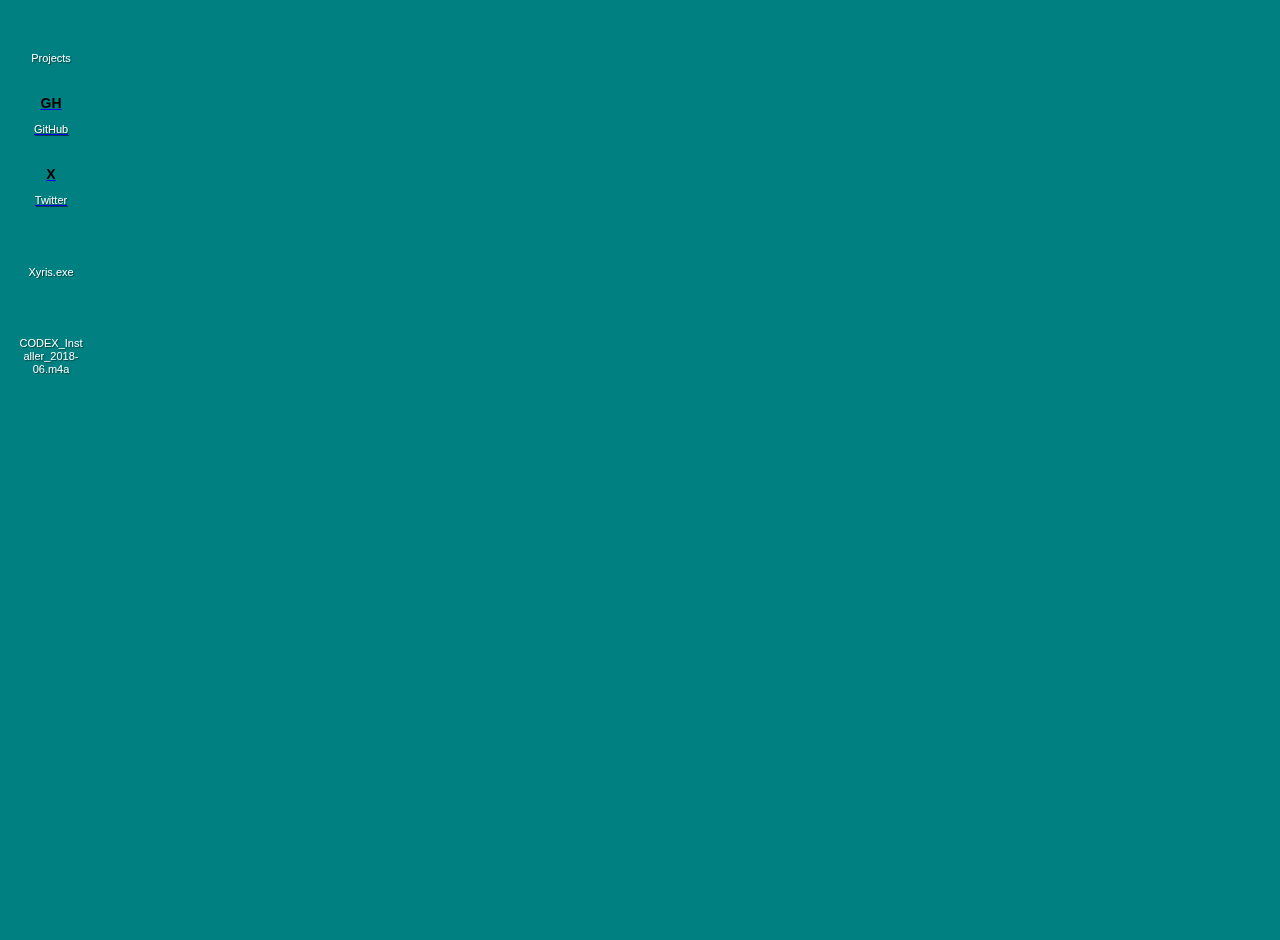
<file: index.html>
<!DOCTYPE html>
<html lang="en">
<head>
    <meta charset="UTF-8">
    <meta name="viewport" content="width=device-width, initial-scale=1.0">
    <title>xYRIS iNFO</title>
    <link rel="stylesheet" href="css/style.css">
</head>
<body>
    <div class="desktop-shortcuts">
        <div class="shortcut" id="projects-folder">
            <div class="shortcut-icon folder"></div>
            <div class="shortcut-label">Projects</div>
        </div>
        <a href="https://github.com/01Xyris" class="shortcut" target="_blank">
            <div class="shortcut-icon github">GH</div>
            <div class="shortcut-label">GitHub</div>
        </a>
        <a href="https://x.com/01Xyris" class="shortcut" target="_blank">
            <div class="shortcut-icon twitter">X</div>
            <div class="shortcut-label">Twitter</div>
        </a>
        <div class="shortcut" id="xyris-exe">
            <div class="shortcut-icon exe"></div>
            <div class="shortcut-label">Xyris.exe</div>
        </div>
        <div class="shortcut" id="vibing-player">
            <div class="shortcut-icon media"></div>
            <div class="shortcut-label">CODEX_Installer_2018-06.m4a</div>
        </div>
        
    </div>

    <div class="window">
        <div class="title-bar">
            <div class="title-text">xYRIS-INFO v1.0</div>
            <div class="window-buttons">
                <div class="window-button">_</div>
                <div class="window-button">□</div>
                <div class="window-button">×</div>
            </div>
        </div>
        
        <div class="banner">
            <pre>                                             
                                                                               ▒█████████                                                  
                                                                           █████████████████                                               
                                                                         ████████████████████████████                                      
                                                                       ████████████████████████     ███                                    
                                                                       ███████████  ████████████      ███▓                                 
                                                                    ██████████████  ██  █████████       ████                               
                                                                  ████████████████      ██████████▒       ████                             
                                                ██▓        ████ █████████████████ ██ ███████████████                                       
                                               █████       ████████████████ ████████████████████████                                       
                                             ████▒███      █████████████░█   ███████████████████████░                                      
                                            ███   ████     ██████      ▓  ██████   ██████████████                                          
                                         █████     █░███   █████      █████████            ██   ▒                      █                   
                                       ████████     ▓████  ████    ████████████                                 ██████                     
                                      ███████████    █████  ██  ███████████████                         █████████                          
                                     ████ ████████    ███████▓ ████████████████         ██ ██████████████████                              
                                    ████  ███▒█████    ████████████████████████      ░██████         ░░                                    
                                    ████      ██████    ██████████████████████   █████████                                                 
                                   ████        ██████    ████████████████████░██████████                                                   
                                   ███         ▒█████     ████████████████████████████                                                     
                                                 █████    █████████████████████████                                                        
                                   ░█          ███████ █████████████████████████                                                           
                                     █     ████████████████████████████                                                                    
                                        █████ ███████████████████████████         ████████                                                 
                                         █████       ███████████  █   █████████████████████████                                            
                                         ███████       ████████████      ████████████████████████                                          
                                     █████████████       ████░ █████                            ███                                        
                                    █████████     ██     ████▒  ██████                            ███                                      
                                 █████████         ███ ██████    ███ ██                            ████                                    
                                ████░                 ███████     █████                              ███                                   
                                 ██████               ██████        ███                                ██                                  
                                    ███             ████████         ██                                  █                                 
                                       █          █████████          ███                                  █                                
                                            ███▒██████████           ███                                                                   
                               █           ██████████████             ██                                    █                              
                               ████        ░ ██████ ██                ██                                       █                           
                               █████████████████████                  ███                                                                  
                               ███████████████ ████                    ██                                                                  
                                █████████    ███                       ██                                                                  
                                ▒████████████                          ██                                                                  
                                  ███████                              ██▓                                                                 
                                                                       ███                                                                 
                                                                        ██                                                                 
                                                                        █                                                                  
                                                                        █                                                                  
                                                                        █                                                                  
                                                                        ▒                                                                  
                                                                        █▒                                                                 
                                                                        ▓                                                                  
                                                                        █                                                                  
                                                                        ██                                                                 
                                                                                                                                           
                                                                                                                                           
                                                                                                                                           
                                                                                                                                           
                                                                                                                                           
                                                                                                                                           
                                                                                                                                           
                                                                                                                                           
                                                                                                                                            </pre>
        </div>

        <div class="tab-bar">
            <div class="tab active" data-tab="profile">Profile</div>
            <div class="tab" data-tab="projects">Projects</div>
            <div class="tab" data-tab="contact">Contact</div>
        </div>

        <div id="profile" class="tab-content active">
            <div class="group-box">
                <div class="group-box-title">About</div>
                <div class="info-field">Exploring the digital world...</div>
            </div>

            <div class="group-box">
                <div class="group-box-title">Interests</div>
                <div class="info-field">└─ Malware Analysis
└─ Reverse Engineering
└─ Blue & Red Team Techniques</div>
            </div>

            <div class="group-box">
                <div class="group-box-title">Current Focus</div>
                <div class="info-field">└─ C/MASM
└─ Studying for University
└─ Finding Vulns in bad Malware</div>
            </div>
        </div>

        <div id="projects" class="tab-content">
            <div class="group-box">
                <div class="group-box-title">Active Projects</div>
                <div class="info-field">└─ XyrisPack
   x86 packer in MASM, process hollowing

└─ Shellcode
   Shellcode to Download and Execute

└─ LummaC2-Extractor
   Extracts domains from LummaStealer

└─ Vulns
   Vulnerabilities found in malware</div>
            </div>
        </div>

        <div id="contact" class="tab-content">
            <div class="group-box">
                <div class="group-box-title">Contact Info</div>
                <div class="info-field">└─ <a href="https://x.com/01Xyris">@01Xyris</a>
└─ <a href="https://github.com/01Xyris">github.com/01Xyris</a></div>
            </div>

            <div class="group-box">
                <div class="group-box-title">Greetz</div>
                <div class="info-field">└─ DeLuks, 1336, Oira, Malcore Forum</div>
            </div>
        </div>

        <div id="audio-controls">
            <button class="audio-button" id="volume-down">-</button>
            <span id="volume-level">Volume: 35%</span>
            <button class="audio-button" id="volume-up">+</button>
        </div>

        <div class="status-bar">
            <div class="status-item">Ready</div>
            <div class="status-item">v1.0</div>
        </div>
    </div>

    <div class="folder-window" id="projects-window">
        <div class="title-bar">
            <div class="title-bar-text">
                <div class="window-icon"></div>
                Projects Explorer
            </div>
            <div class="window-buttons">
                <div class="window-button">_</div>
                <div class="window-button">□</div>
                <div class="window-button close-folder">×</div>
            </div>
        </div>

        <div class="address-bar">
            <span>Address:</span>
            <input type="text" value="C:\Projects" readonly>
        </div>

        <div class="content">
            <div class="file-list">
                <div class="column-headers">
                    <div>Name</div>
                    <div>Size</div>
                    <div>Type</div>
                </div>
                <div class="files">
                    <a href="https://github.com/01Xyris/XyrisPack" class="file-item" target="_blank">
                        <div class="file-name">
                            <div class="file-icon zip"></div>
                            XyrisPack.zip
                        </div>
                        <div>2.1 MB</div>
                        <div>Application</div>
                    </a>
                    <a href="https://github.com/01Xyris/Shellcode" class="file-item" target="_blank">
                        <div class="file-name">
                            <div class="file-icon zip"></div>
                            Shellcode.zip
                        </div>
                        <div>1.5 MB</div>
                        <div>Application</div>
                    </a>
                    <a href="https://github.com/01Xyris/LummaC2-Extractor" class="file-item" target="_blank">
                        <div class="file-name">
                            <div class="file-icon zip"></div>
                            LummaC2-Extractor.zip
                        </div>
                        <div>3.2 MB</div>
                        <div>Application</div>
                    </a>
                    <a href="https://github.com/01Xyris/Vulns" class="file-item" target="_blank">
                        <div class="file-name">
                            <div class="file-icon zip"></div>
                            Vulns.zip
                        </div>
                        <div>1.8 MB</div>
                        <div>Application</div>
                    </a>
                </div>
            </div>
        </div>

        <div class="status-bar">
            <div class="status-item">4 object(s)</div>
            <div class="status-item">8.6 MB total</div>
        </div>
    </div>

    <div class="media-window">
        <div class="title-bar">
            <div class="title-text">Windows Media Player - CODEX_Installer_2018-06.m4a</div>
            <div class="window-buttons">
                <div class="window-button">_</div>
                <div class="window-button">□</div>
                <div class="window-button close-media">×</div>
            </div>
        </div>
        
        <div class="media-content">
            <div class="media-icon"></div>
            <div class="media-controls">
                <div class="progress-bar">
                    <div class="progress"></div>
                </div>
                <div class="control-buttons">
                    <button class="media-button play-pause">►</button>
                    <button class="media-button stop">■</button>
                    <div class="volume-control">
                        <span>Volume:</span>
                        <input type="range" min="0" max="100" value="50" class="volume-slider">
                    </div>
                </div>
                <div class="time-display">00:00 / 00:00</div>
            </div>
        </div>
    </div>

    <audio id="audio" preload="auto" crossorigin="anonymous" loop>
        <source src="CODEX_Installer_2018-06.m4a" type="audio/mpeg">
    </audio>

    <script src="js/script.js"></script>
</body>
</html>
</file>
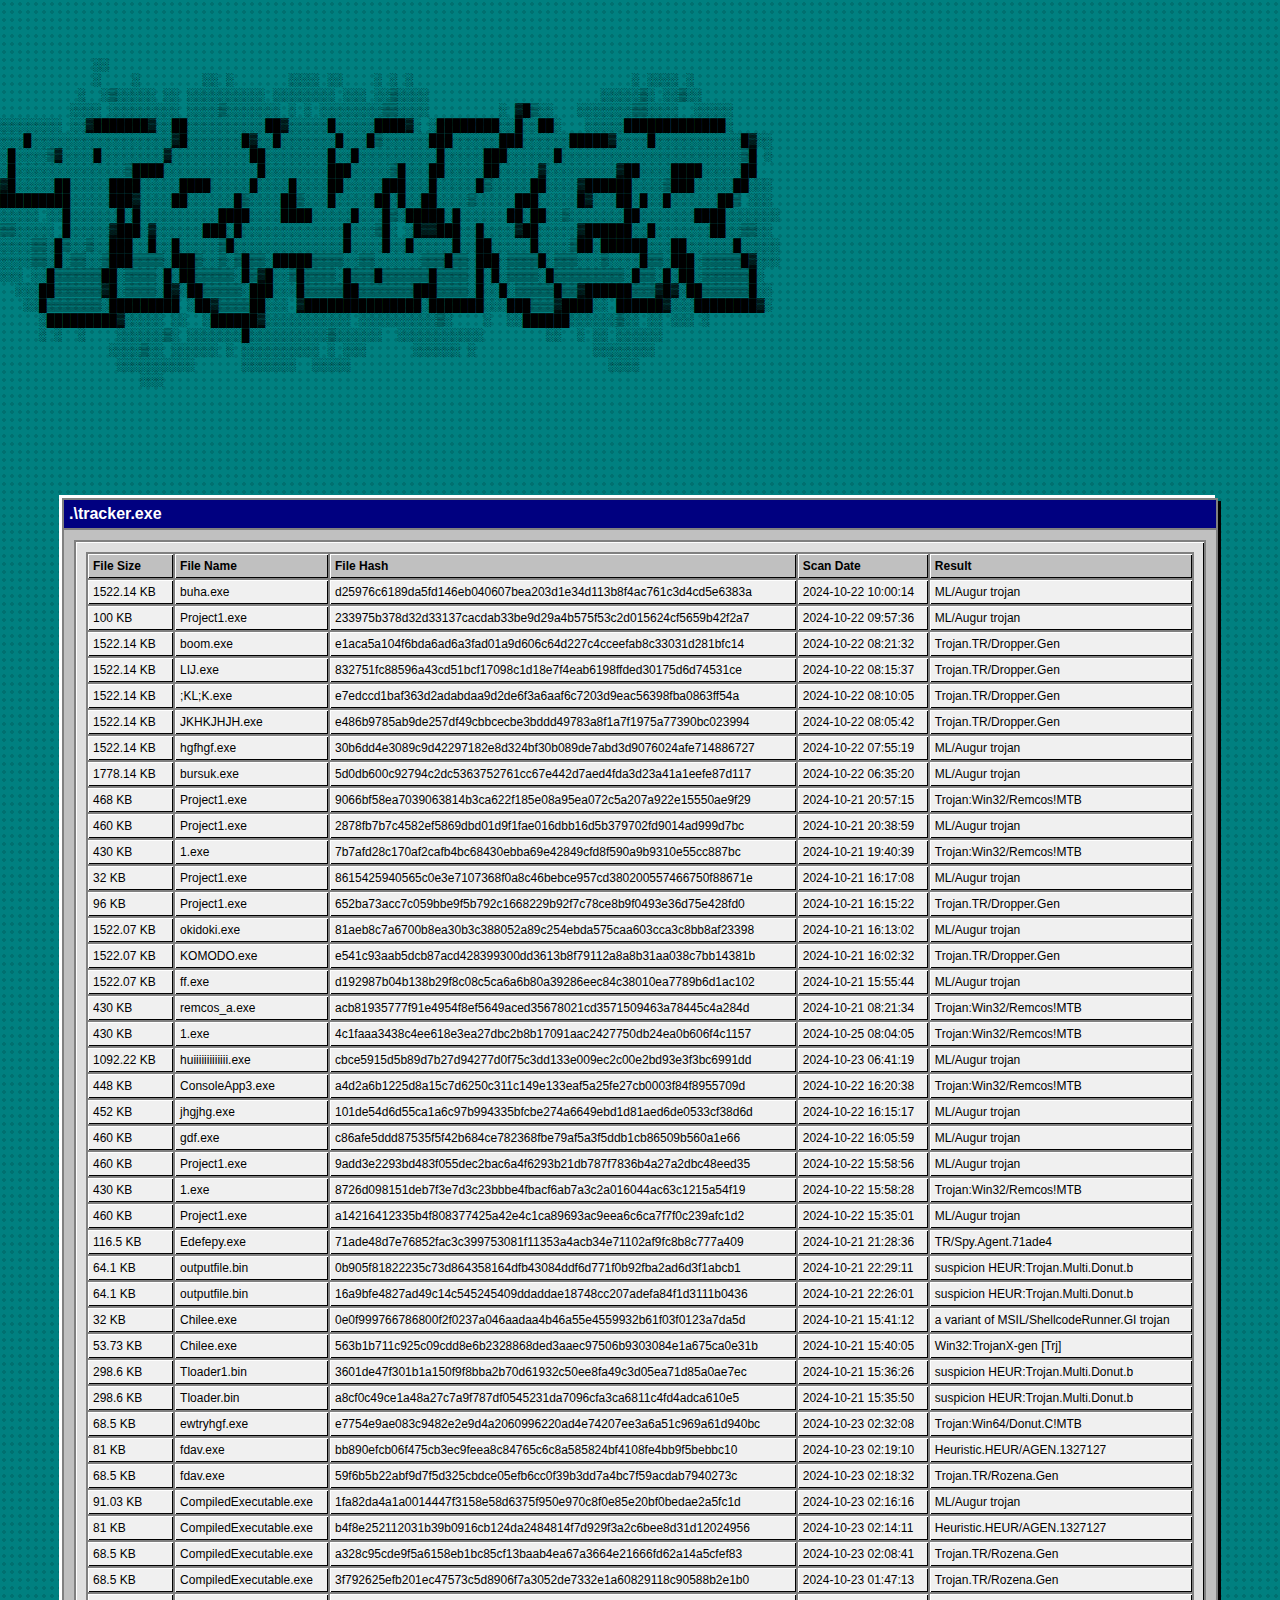
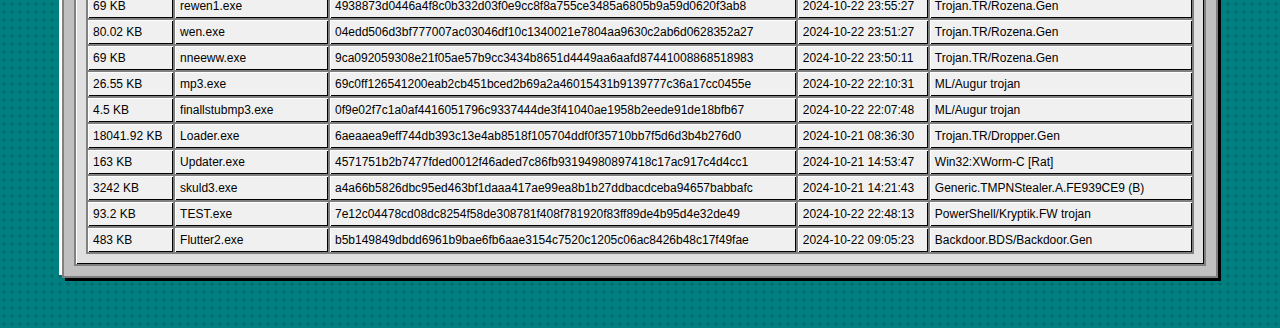
<file: tracker/index.html>
<!DOCTYPE html>
<html lang="en">
<head>
    <meta charset="UTF-8">
    <meta name="viewport" content="width=device-width, initial-scale=1.0">
    <link rel="stylesheet" href="..\css\tracker.css">
    <title>XyrisTracker</title>
   
</head>
<body>
    <div class="ascii-container">
        <pre class="ascii-art">


                                                                                                    
            ░░                                                         
            ░    ░        ░░ ░       ░░░░ ░░    ░ ░ ░                            ░ ░░░░ ░          
          ░  ░▒░░░░░ ░░ ░░░░░░░░░░ ░░░░░░░░ ░░░ ░░▒░░░░                      ░░░░░▒░ ░░▒░░         
         ░░░░ ░░░░░░░░░ ░░░░▒░░░░░░░ ░ ░ ░░░░░░░░▒▒░░░░         ░ ▓█▒░░   ░░░░░░░▒▒░░░░  ░░░░░     
░░░░░░░░ ░░▓███████▓░░██░░░░░░░░░░██▓░░░░░█░░░░░████▓░ ░████████░░█░░██░   ░░░░░█████████████░     
░░░█░░░░░░░░░░░░░░░░░░▓█░░░░░░░█▓░░█░░░░░░░█░░░█▒░░░░░░███░░░░░░███░░░░░░█████▓░░░░█░░░░░░░░░░░█▓░░ 
░█░░░░▒▓░░░░█░░░░░░░░▓░░░░░░░░░░██░░░░░░░░█░░█░░░░░░░░░░█░░░░░███░░░░░░█░░░░░░░░░░░░░░░░░░░░░░░▒█ ░
░█░░░░░░░░░░░░░░▒████░░░░░░░░░░░░█░░░░░░░░███░░░░░▒█░░░██░░░░░██░░░░░▓░░░░░░░░░▓██░░░░████░░░░░██  
▓█░░░░░██░░░░░████░░░░░████░░░░░█░░░░█░░░░██░░░░░███░░░█░░░░░█▒░░░░░██░░░░▓██████░░░░▒███░░░░░██░░░
█████████░░░░░███▓░░░░██░░░░░░█▒░░░░██▒░░░█░░░░░██░█░░██░░░░▒░░░░░███░░░░░█▓░░░██░█░░█░░░░░░██▒ ░░░
░░░░░ ░░█░░░░░░█░█░░░░░░░░░░████░░░░████░░░░░█░░░█▒░█████░█░░░░░░██░██░░▒░░░░░░░██░░░░░░░████░░░░░░░
▒▒░░░░░ █░░░░░▓███░▓░░░░░░███░█░░░░░░░░░░░░░█░░░▒█░ ░█▓▓███░░█░░░░▓██░░░░░▓██████░░█░░░░░░░██░░▒▒░░ 
░░░░▒▒░█▒░░▒░░███░░█░░█░░░░░▒█░░░░░░░░░░░░░░█░░░░█░░█░░░░░█░░██░░░░░█░░░░▒██░██████░░░██░░░░░░█░░░░░
░░░░▒▒░█░▒▒░░▒███▒▒▒▒░███▒░░▒░▒█▒▒░█████▒▒▒▒░░▒▒░░░░░░▒▒▒█▒▒░███░▒▒▒▒█░▒▒▒░░░▒░░░░█▒▒░███░▒▒▒▒▒█▓░░░
░░░ ░░█▒▒▒▒▒▒██░▒▒▒▒░█░██▒▒▒▒▒░█▒▓█░░▒█▒▒▒▒░█▒▒▒█▒▒▒▒▒▒█▒▒▒▒░█░█░▒▒▒▒░█▒▒▒▒▒▒▒▒▒░█▒▒░█░██░▒▒▒▒▒▒█░ 
  ░░░██▒▒▒▒▒▒▓█░▒▒▒▒░█▓░██▒▒▒▒▒░███░░░█▒▒▒▒▒██▒▒▒▒▒▒▒███▒▒▒▒░█░░█░▒▒▒▒▒█▒▒▓██████▒▒▒▓█▓░██▒▒▒▒▒▒█░░
   ░░█▒▒▒▒▒▒▒░█████████ ░██▓▒▒▒▒██░░░ ▓███████████████░███████░░░███▒▒▒▓████░░ ██████▓░░░████████▓░
     ░█████████▓░░░░░ ░░  ░██████▓░░░░░░░░░░░ ░░░░░░░░░░▒░    ░  ░░██████░░░░░░▒░░ ░░ ░░░ ░        
     ░ ░  ░    ░░░░░░▒░ ░░░░░░░█░░░░░░░░░░▒░░░░░░  ░░░░░░░░░░░        ░░  ░ ░░ ░░░░░░              
              ░░░░▒░░ ░░░░░░ ░ ░░░░░░░░░░ ░ ░░░      ░░░░░░ ░               ░░░░░░░░               
               ░░░░░░░░░░      ░░░░░░░  ░░░░░                                 ░░░░                 
                  ░░░                                                                              
                                                                                                   

                                          
        </pre>
    </div>
    <div class="window">
        <div class="title-bar">
            <span>.\tracker.exe</span>
        </div>
        <div class="content">
            <table>
                <thead>
                    <tr>
                        <th>File Size</th>
                        <th>File Name</th>
                        <th>File Hash</th>
                        <th>Scan Date</th>
                        <th>Result</th>
                    </tr>
                </thead>
                <tbody id="table-body">
                </tbody>
            </table>
        </div>
    </div>
   <script>
    function createTextCell(text) {
        const cell = document.createElement('td');
        cell.textContent = text;
        return cell;
    }

    async function loadTableData() {
        try {
            const response = await fetch('clean.json');
            const jsonData = await response.json();
            const tableBody = document.getElementById('table-body');
           
            // Clear existing content
            while (tableBody.firstChild) {
                tableBody.removeChild(tableBody.firstChild);
            }

            const uniqueResults = new Map();

            for (const results of Object.values(jsonData)) {
                results.forEach((result) => {
                    const existingResult = uniqueResults.get(result.file_hash);
                    if (!existingResult || new Date(result.scan_time) > new Date(existingResult.scan_time)) {
                        uniqueResults.set(result.file_hash, result);
                    }
                });
            }

            uniqueResults.forEach((result) => {
                const row = document.createElement('tr');
               
                const sizeInKB = Math.round(result.file_size / 1024 * 100) / 100;
                row.appendChild(createTextCell(`${sizeInKB} KB`));
                row.appendChild(createTextCell(result.file_name));
                row.appendChild(createTextCell(result.file_hash));
                row.appendChild(createTextCell(result.scan_time));
                row.appendChild(createTextCell(result.result));
               
                tableBody.appendChild(row);
            });

            if (tableBody.children.length === 0) {
                const row = document.createElement('tr');
                const cell = document.createElement('td');
                cell.textContent = 'No data found.';
                cell.colSpan = 5;
                row.appendChild(cell);
                tableBody.appendChild(row);
            }
        } catch (error) {
            console.error('Error loading table data:', error);
            const tableBody = document.getElementById('table-body');
            const row = document.createElement('tr');
            const cell = document.createElement('td');
            cell.textContent = 'Error loading data. Please check the console for details.';
            cell.colSpan = 5;
            row.appendChild(cell);
            tableBody.appendChild(row);
        }
    }

    document.addEventListener('DOMContentLoaded', loadTableData);
    </script>
</body>
</html>
</file>
<file: css/style.css>
body {
    background-color: #008080; /* Classic Win95 teal */
    display: flex;
    justify-content: center;
    align-items: center;
    min-height: 100vh;
    margin: 0;
    font-family: "MS Sans Serif", "Tahoma", sans-serif;
    font-size: 11px;
    padding: 20px;
}

/* Desktop Shortcuts */
.desktop-shortcuts {
    position: fixed;
    top: 10px;
    left: 10px;
    display: flex;
    flex-direction: column;
    gap: 10px;
    z-index: 1;
}

.shortcut {
    width: 70px;
    display: flex;
    flex-direction: column;
    align-items: center;
    text-align: center;
    cursor: pointer;
    padding: 5px;
    border: 1px solid transparent;
}

.shortcut:hover {
    background: rgba(255, 255, 255, 0.2);
    border: 1px dotted #fff;
}

.shortcut:active {
    background: rgba(255, 255, 255, 0.3);
}

.shortcut-icon {
    width: 32px;
    height: 32px;
    background: #c0c0c0;
    border: none;
    margin-bottom: 4px;
    display: flex;
    align-items: center;
    justify-content: center;
    font-family: "MS Sans Serif", sans-serif;
    font-size: 14px;
    font-weight: bold;
    color: #000;
    position: relative;
}

.shortcut-icon.folder {
    background: url('https://raw.githubusercontent.com/matthewmx86/WinClassic_icons/master/Source%20Icons/w98/8-bit/48x48/w98_directory_closed.png') no-repeat center;
    background-size: 32px;
    border: none;
}

.shortcut-icon.github {
    background: url('https://raw.githubusercontent.com/matthewmx86/WinClassic_icons/master/Source%20Icons/w98/8-bit/48x48/w98_world.png') no-repeat center;
    background-size: 32px;
    border: none;
}

.shortcut-icon.twitter {
    background: url('https://raw.githubusercontent.com/matthewmx86/WinClassic_icons/master/Source%20Icons/w98/8-bit/48x48/w98_world_network_directories.png') no-repeat center;
    background-size: 32px;
    border: none;
}

.shortcut-icon.exe {
    background: url('https://raw.githubusercontent.com/matthewmx86/WinClassic_icons/master/Source%20Icons/w98/8-bit/48x48/w98_computer.png') no-repeat center;
    background-size: 32px;
    border: none;
}

.shortcut-label {
    color: #fff;
    font-family: "MS Sans Serif", "Tahoma", sans-serif;
    font-size: 11px;
    text-shadow: 1px 1px 1px rgba(0,0,0,0.5);
    max-width: 64px;
    word-wrap: break-word;
    line-height: 1.2;
}

.window {
    background: #c0c0c0;
    border: 2px solid;
    border-color: #dfdfdf #000 #000 #dfdfdf;
    box-shadow: 1px 1px 0 #808080 inset, -1px -1px 0 #808080 inset;
    width: 450px;
    padding: 2px;
    position: fixed;
    display: none;
    z-index: 999;
}

.title-bar {
    background: #000080;
    padding: 2px 3px 3px 3px;
    display: flex;
    justify-content: space-between;
    align-items: center;
    color: #fff;
    font-weight: bold;
    font-size: 11px;
}

.window-buttons {
    display: flex;
    gap: 2px;
}

.window-button {
    width: 16px;
    height: 14px;
    background: #c0c0c0;
    border: 2px solid;
    border-color: #dfdfdf #808080 #808080 #dfdfdf;
    display: flex;
    align-items: center;
    justify-content: center;
    font-size: 9px;
    cursor: pointer;
    color: #000;
    font-weight: bold;
}

.window-button:active {
    border-color: #808080 #dfdfdf #dfdfdf #808080;
    padding: 1px 0 0 1px;
}

.banner {
    background: #000000;  /* Keep this black for ASCII art */
    padding: 10px 0;
    display: flex;
    justify-content: center;
    align-items: center;
    overflow: hidden;
    border-bottom: 1px solid #808080;
}

.banner pre {
    color: #444;  /* Keep original color for ASCII art */
    font-size: 3px;
    text-align: center;
    margin: 0;
    line-height: 1;
    font-family: monospace;
}

.tab-bar {
    display: flex;
    margin: 4px 4px 0 4px;
    border-bottom: 1px solid #808080;
    background: #c0c0c0;
}

.tab {
    padding: 3px 10px;
    background: #c0c0c0;
    border: 2px solid;
    border-color: #dfdfdf #808080 #808080 #dfdfdf;
    margin-right: 2px;
    cursor: pointer;
    position: relative;
    top: 1px;
    color: #000;
}

.tab.active {
    background: #c0c0c0;
    border-bottom-color: #c0c0c0;
    font-weight: bold;
}

.tab:hover {
    background: #dfdfdf;
}

.tab-content {
    display: none;
}

.tab-content.active {
    display: block;
}

.group-box {
    border: 2px solid;
    border-color: #808080 #dfdfdf #dfdfdf #808080;
    margin: 8px;
    padding: 8px;
    position: relative;
    background: #c0c0c0;
}

.group-box-title {
    position: absolute;
    top: -8px;
    left: 7px;
    padding: 0 5px;
    background: #c0c0c0;
    color: #000;
    font-size: 11px;
    font-weight: bold;
}

.info-field {
    border: 2px solid;
    border-color: #808080 #dfdfdf #dfdfdf #808080;
    background: #fff;
    margin: 5px 0;
    padding: 6px;
    color: #000;
    font-family: "Lucida Console", monospace;
    font-size: 11px;
    white-space: pre-wrap;
}

/* File Explorer Window */
.folder-window {
    position: fixed;
    width: 450px;
    background: #c0c0c0;
    border: 2px solid;
    border-color: #dfdfdf #000 #000 #dfdfdf;
    box-shadow: 1px 1px 0 #808080 inset, -1px -1px 0 #808080 inset;
    display: none;
    z-index: 1000;
}

.folder-toolbar {
    background: #c0c0c0;
    padding: 6px;
    border-bottom: 1px solid #808080;
    display: flex;
    gap: 4px;
}

.toolbar-button {
    background: #c0c0c0;
    border: 2px solid;
    border-color: #dfdfdf #808080 #808080 #dfdfdf;
    color: #000;
    padding: 2px 6px;
    display: flex;
    align-items: center;
    gap: 4px;
    cursor: pointer;
}

.toolbar-button:hover {
    background: #dfdfdf;
}

.address-bar {
    background: #c0c0c0;
    padding: 4px 6px;
    border-bottom: 1px solid #808080;
    display: flex;
    align-items: center;
    gap: 8px;
    color: #000;
}

.address-bar input {
    background: #fff;
    border: 2px solid;
    border-color: #808080 #dfdfdf #dfdfdf #808080;
    color: #000;
    padding: 2px 4px;
    width: 100%;
}

.content {
    display: grid;
    grid-template-columns: auto;
    background: #fff;
}

.file-list {
    padding: 0;
    background: #fff;
}

.column-headers {
    padding: 4px 8px;
    color: #000;
    font-size: 11px;
    border-bottom: 1px solid #808080;
    background: #c0c0c0;
    display: grid;
    grid-template-columns: 200px 100px 100px;
    gap: 8px;
}

.files {
    padding: 4px;
    background: #fff;
}

.file-item {
    display: grid;
    grid-template-columns: 200px 100px 100px;
    gap: 8px;
    padding: 2px 8px;
    color: #000;
    text-decoration: none;
}

.file-item:hover {
    background: #000080;
    color: #fff;
}

.file-name {
    display: flex;
    align-items: center;
    gap: 6px;
}

.file-icon {
    width: 16px;
    height: 16px;
    background: url('https://raw.githubusercontent.com/matthewmx86/WinClassic_icons/master/Source%20Icons/w98/8-bit/48x48/w98_directory_zipper.png') no-repeat center;
    background-size: contain;
}

/* Audio Controls */
#audio-controls {
    border: 2px solid;
    border-color: #808080 #dfdfdf #dfdfdf #808080;
    margin: 8px;
    padding: 8px;
    background: #c0c0c0;
    display: flex;
    align-items: center;
    justify-content: space-between;
}

#volume-level {
    color: #000;
}

.audio-button {
    padding: 3px 10px;
    background: #c0c0c0;
    border: 2px solid;
    border-color: #dfdfdf #808080 #808080 #dfdfdf;
    color: #000;
    cursor: pointer;
}

.audio-button:active {
    border-color: #808080 #dfdfdf #dfdfdf #808080;
    padding: 4px 9px 2px 11px;
}

/* Status Bar */
.status-bar {
    background: #c0c0c0;
    border-top: 1px solid #808080;
    padding: 4px 6px;
    color: #000;
    font-size: 10px;
    display: flex;
    justify-content: space-between;
}

.status-item {
    border: 2px solid;
    border-color: #808080 #dfdfdf #dfdfdf #808080;
    padding: 1px 4px;
    background: #c0c0c0;
}

/* Audio Consent Window */
#audio-consent-window {
    background: #c0c0c0 !important;
    border: 2px solid;
    border-color: #dfdfdf #000 #000 #dfdfdf;
}

#audio-consent-window button {
    padding: 4px 15px;
    background: #c0c0c0;
    border: 2px solid;
    border-color: #dfdfdf #808080 #808080 #dfdfdf;
    color: #000;
    cursor: pointer;
    margin: 0 5px;
}

#audio-consent-window button:hover {
    background: #dfdfdf;
}

#audio-consent-window button:active {
    border-color: #808080 #dfdfdf #dfdfdf #808080;
    padding: 5px 14px 3px 16px;
}

@media (max-width: 768px) {
    .window {
        width: 95%;
        max-width: 450px;
    }
    body {
        padding: 10px;
    }
}
.shortcut-icon.media {
    background: url('https://raw.githubusercontent.com/matthewmx86/WinClassic_icons/master/Source%20Icons/w98/8-bit/48x48/w98_wm_file.png') no-repeat center;
    background-size: 32px;
    border: none;
}

/* Media Player Window */
.media-window {
    background: #c0c0c0;
    border: 2px solid;
    border-color: #dfdfdf #000 #000 #dfdfdf;
    box-shadow: 1px 1px 0 #808080 inset, -1px -1px 0 #808080 inset;
    width: 350px;
    padding: 2px;
    position: fixed;
    display: none;
    z-index: 999;
}

.media-content {
    padding: 20px;
    display: flex;
    flex-direction: column;
    align-items: center;
    gap: 20px;
    background: #c0c0c0;
}

.media-icon {
    width: 128px;
    height: 128px;
    background: url('https://raw.githubusercontent.com/matthewmx86/WinClassic_icons/master/Source%20Icons/w98/8-bit/48x48/w98_wm_file.png') no-repeat center;
    background-size: contain;
}

.media-controls {
    width: 100%;
    display: flex;
    flex-direction: column;
    gap: 10px;
}

.progress-bar {
    width: 100%;
    height: 16px;
    background: #fff;
    border: 2px solid;
    border-color: #808080 #dfdfdf #dfdfdf #808080;
    position: relative;
}

.progress {
    height: 100%;
    width: 0;
    background: #000080;
}

.control-buttons {
    display: flex;
    align-items: center;
    gap: 10px;
}

.media-button {
    padding: 5px 10px;
    background: #c0c0c0;
    border: 2px solid;
    border-color: #dfdfdf #808080 #808080 #dfdfdf;
    color: #000;
    cursor: pointer;
    min-width: 30px;
    font-family: monospace;
}

.media-button:active {
    border-color: #808080 #dfdfdf #dfdfdf #808080;
    padding: 6px 9px 4px 11px;
}

.volume-control {
    display: flex;
    align-items: center;
    gap: 8px;
    margin-left: 10px;
}

.volume-slider {
    width: 100px;
    height: 20px;
}

.time-display {
    text-align: center;
    font-family: "MS Sans Serif", "Tahoma", sans-serif;
    font-size: 11px;
    color: #000;
    margin-top: 5px;
}
</file>
